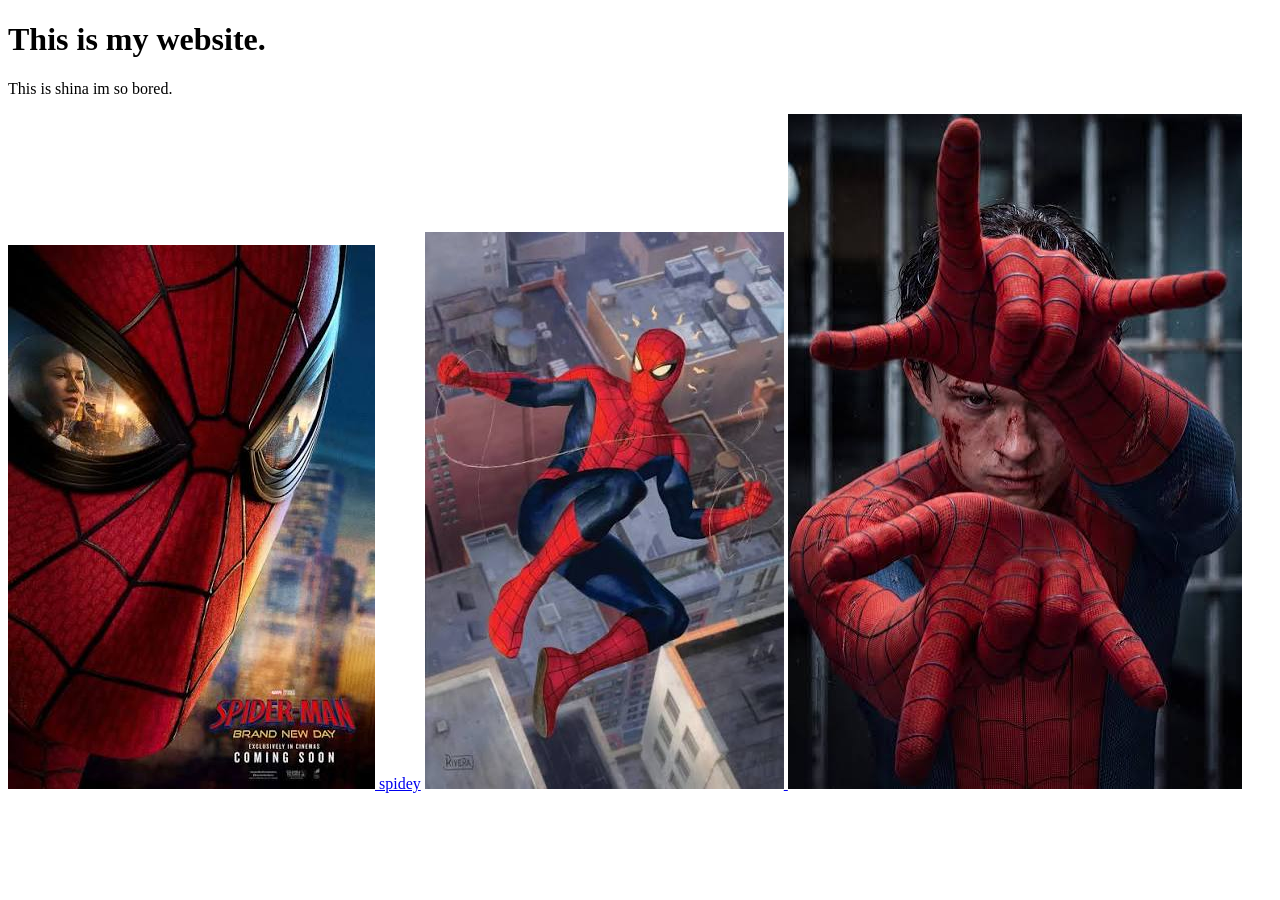
<file: index.html>
<!doctype html>

<html>

       <head>
             <link rel= "style-stylesheet" href="styles.css"/>
               <title>Shina</title>
       </head>
       <body> 
		   <h1>This is my website. </h1>
		   <p>This is shina im so bored.</p>
			<a href = "https://www.marvel.com/characters/spider-man-peter-parker">
				<img src = "spiderman.jpg" />
			</a>
		   <a href ="https://spideytracker.com/">spidey</a>
		 
		   <a href =  "https://spidermania.in/"<img src = "spiderman 2.jpg" />
		   <img src = "spiderman3(2).jpg" />
		   <img src = "spiderman123.jpg" />
	   </body>
</html>
</file>
<file: styles.css>
body {
	background-color: lightblue;
} 

hl }
	color: white; 
	text-align: center; 
}
 
 p {
	font-family: verdana ;
	font-size: 20px;
}
</file>
